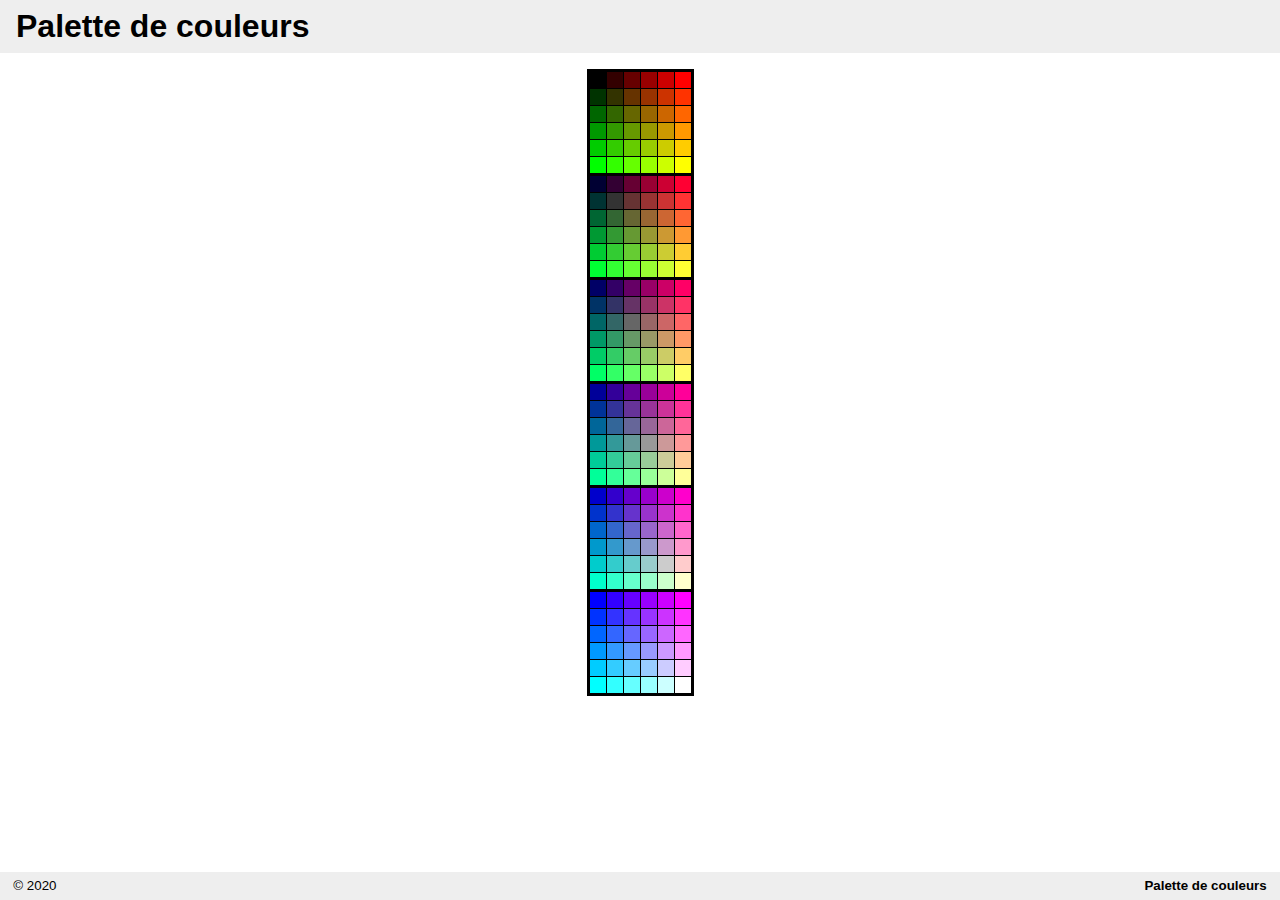
<file: index.html>
<!DOCTYPE html>
<html lang="fr">
<head>
	<meta charset="UTF-8"/>
	<title>Palette de couleurs</title>
	<link rel="stylesheet" href="./src/style.css"/>
	<script type="module">
		import App from "./src/App.js";
	</script>
</head>
<body>
	<div id="interface">
		<header><h1>Palette de couleurs</h1></header>
		<footer><span>&copy; 2020</span><strong>Palette de couleurs</strong></footer>
		<div class="body" id="app"></div>
	</div>
</body>
</html>
</file>
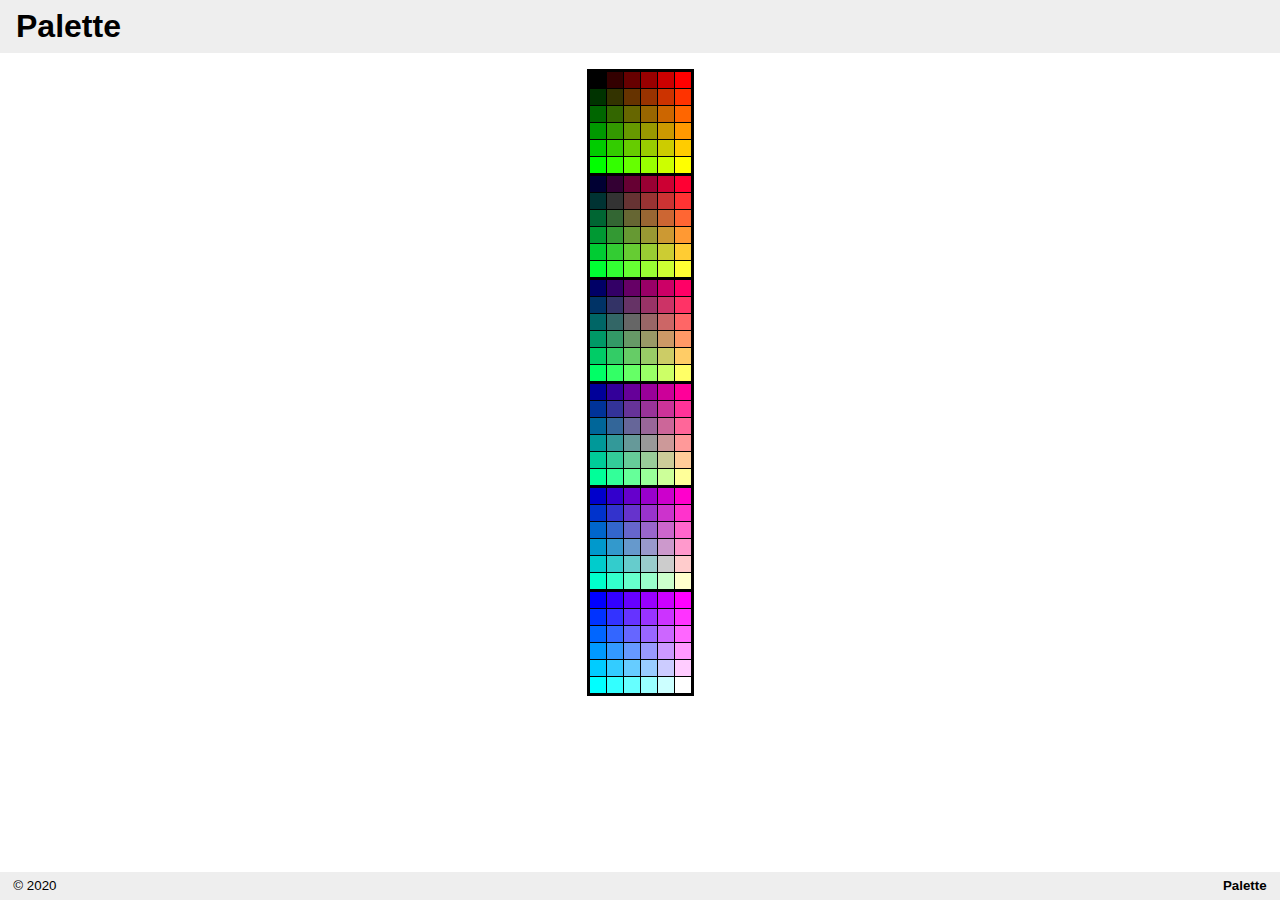
<file: resultat.html>
<!DOCTYPE html>
<html lang="fr">

<head>
	<meta charset="UTF-8" />
	<title>Palette</title>
	<link rel="stylesheet" href="./src/style.css" />
</head>

<body>
	<div id="interface">
		<header>
			<h1>Palette</h1>
		</header>
		<footer><span>&copy; 2020</span><strong>Palette</strong></footer>
		<div class="body" id="app">
			<table style="border-collapse: collapse;">
				<tbody>
					<tr>
						<td style="background-color: rgb(0, 0, 0);"></td>
						<td style="background-color: rgb(51, 0, 0);"></td>
						<td style="background-color: rgb(102, 0, 0);"></td>
						<td style="background-color: rgb(153, 0, 0);"></td>
						<td style="background-color: rgb(204, 0, 0);"></td>
						<td style="background-color: rgb(255, 0, 0);"></td>
					</tr>
					<tr>
						<td style="background-color: rgb(0, 51, 0);"></td>
						<td style="background-color: rgb(51, 51, 0);"></td>
						<td style="background-color: rgb(102, 51, 0);"></td>
						<td style="background-color: rgb(153, 51, 0);"></td>
						<td style="background-color: rgb(204, 51, 0);"></td>
						<td style="background-color: rgb(255, 51, 0);"></td>
					</tr>
					<tr>
						<td style="background-color: rgb(0, 102, 0);"></td>
						<td style="background-color: rgb(51, 102, 0);"></td>
						<td style="background-color: rgb(102, 102, 0);"></td>
						<td style="background-color: rgb(153, 102, 0);"></td>
						<td style="background-color: rgb(204, 102, 0);"></td>
						<td style="background-color: rgb(255, 102, 0);"></td>
					</tr>
					<tr>
						<td style="background-color: rgb(0, 153, 0);"></td>
						<td style="background-color: rgb(51, 153, 0);"></td>
						<td style="background-color: rgb(102, 153, 0);"></td>
						<td style="background-color: rgb(153, 153, 0);"></td>
						<td style="background-color: rgb(204, 153, 0);"></td>
						<td style="background-color: rgb(255, 153, 0);"></td>
					</tr>
					<tr>
						<td style="background-color: rgb(0, 204, 0);"></td>
						<td style="background-color: rgb(51, 204, 0);"></td>
						<td style="background-color: rgb(102, 204, 0);"></td>
						<td style="background-color: rgb(153, 204, 0);"></td>
						<td style="background-color: rgb(204, 204, 0);"></td>
						<td style="background-color: rgb(255, 204, 0);"></td>
					</tr>
					<tr>
						<td style="background-color: rgb(0, 255, 0);"></td>
						<td style="background-color: rgb(51, 255, 0);"></td>
						<td style="background-color: rgb(102, 255, 0);"></td>
						<td style="background-color: rgb(153, 255, 0);"></td>
						<td style="background-color: rgb(204, 255, 0);"></td>
						<td style="background-color: rgb(255, 255, 0);"></td>
					</tr>
				</tbody>
				<tbody>
					<tr>
						<td style="background-color: rgb(0, 0, 51);"></td>
						<td style="background-color: rgb(51, 0, 51);"></td>
						<td style="background-color: rgb(102, 0, 51);"></td>
						<td style="background-color: rgb(153, 0, 51);"></td>
						<td style="background-color: rgb(204, 0, 51);"></td>
						<td style="background-color: rgb(255, 0, 51);"></td>
					</tr>
					<tr>
						<td style="background-color: rgb(0, 51, 51);"></td>
						<td style="background-color: rgb(51, 51, 51);"></td>
						<td style="background-color: rgb(102, 51, 51);"></td>
						<td style="background-color: rgb(153, 51, 51);"></td>
						<td style="background-color: rgb(204, 51, 51);"></td>
						<td style="background-color: rgb(255, 51, 51);"></td>
					</tr>
					<tr>
						<td style="background-color: rgb(0, 102, 51);"></td>
						<td style="background-color: rgb(51, 102, 51);"></td>
						<td style="background-color: rgb(102, 102, 51);"></td>
						<td style="background-color: rgb(153, 102, 51);"></td>
						<td style="background-color: rgb(204, 102, 51);"></td>
						<td style="background-color: rgb(255, 102, 51);"></td>
					</tr>
					<tr>
						<td style="background-color: rgb(0, 153, 51);"></td>
						<td style="background-color: rgb(51, 153, 51);"></td>
						<td style="background-color: rgb(102, 153, 51);"></td>
						<td style="background-color: rgb(153, 153, 51);"></td>
						<td style="background-color: rgb(204, 153, 51);"></td>
						<td style="background-color: rgb(255, 153, 51);"></td>
					</tr>
					<tr>
						<td style="background-color: rgb(0, 204, 51);"></td>
						<td style="background-color: rgb(51, 204, 51);"></td>
						<td style="background-color: rgb(102, 204, 51);"></td>
						<td style="background-color: rgb(153, 204, 51);"></td>
						<td style="background-color: rgb(204, 204, 51);"></td>
						<td style="background-color: rgb(255, 204, 51);"></td>
					</tr>
					<tr>
						<td style="background-color: rgb(0, 255, 51);"></td>
						<td style="background-color: rgb(51, 255, 51);"></td>
						<td style="background-color: rgb(102, 255, 51);"></td>
						<td style="background-color: rgb(153, 255, 51);"></td>
						<td style="background-color: rgb(204, 255, 51);"></td>
						<td style="background-color: rgb(255, 255, 51);"></td>
					</tr>
				</tbody>
				<tbody>
					<tr>
						<td style="background-color: rgb(0, 0, 102);"></td>
						<td style="background-color: rgb(51, 0, 102);"></td>
						<td style="background-color: rgb(102, 0, 102);"></td>
						<td style="background-color: rgb(153, 0, 102);"></td>
						<td style="background-color: rgb(204, 0, 102);"></td>
						<td style="background-color: rgb(255, 0, 102);"></td>
					</tr>
					<tr>
						<td style="background-color: rgb(0, 51, 102);"></td>
						<td style="background-color: rgb(51, 51, 102);"></td>
						<td style="background-color: rgb(102, 51, 102);"></td>
						<td style="background-color: rgb(153, 51, 102);"></td>
						<td style="background-color: rgb(204, 51, 102);"></td>
						<td style="background-color: rgb(255, 51, 102);"></td>
					</tr>
					<tr>
						<td style="background-color: rgb(0, 102, 102);"></td>
						<td style="background-color: rgb(51, 102, 102);"></td>
						<td style="background-color: rgb(102, 102, 102);"></td>
						<td style="background-color: rgb(153, 102, 102);"></td>
						<td style="background-color: rgb(204, 102, 102);"></td>
						<td style="background-color: rgb(255, 102, 102);"></td>
					</tr>
					<tr>
						<td style="background-color: rgb(0, 153, 102);"></td>
						<td style="background-color: rgb(51, 153, 102);"></td>
						<td style="background-color: rgb(102, 153, 102);"></td>
						<td style="background-color: rgb(153, 153, 102);"></td>
						<td style="background-color: rgb(204, 153, 102);"></td>
						<td style="background-color: rgb(255, 153, 102);"></td>
					</tr>
					<tr>
						<td style="background-color: rgb(0, 204, 102);"></td>
						<td style="background-color: rgb(51, 204, 102);"></td>
						<td style="background-color: rgb(102, 204, 102);"></td>
						<td style="background-color: rgb(153, 204, 102);"></td>
						<td style="background-color: rgb(204, 204, 102);"></td>
						<td style="background-color: rgb(255, 204, 102);"></td>
					</tr>
					<tr>
						<td style="background-color: rgb(0, 255, 102);"></td>
						<td style="background-color: rgb(51, 255, 102);"></td>
						<td style="background-color: rgb(102, 255, 102);"></td>
						<td style="background-color: rgb(153, 255, 102);"></td>
						<td style="background-color: rgb(204, 255, 102);"></td>
						<td style="background-color: rgb(255, 255, 102);"></td>
					</tr>
				</tbody>
				<tbody>
					<tr>
						<td style="background-color: rgb(0, 0, 153);"></td>
						<td style="background-color: rgb(51, 0, 153);"></td>
						<td style="background-color: rgb(102, 0, 153);"></td>
						<td style="background-color: rgb(153, 0, 153);"></td>
						<td style="background-color: rgb(204, 0, 153);"></td>
						<td style="background-color: rgb(255, 0, 153);"></td>
					</tr>
					<tr>
						<td style="background-color: rgb(0, 51, 153);"></td>
						<td style="background-color: rgb(51, 51, 153);"></td>
						<td style="background-color: rgb(102, 51, 153);"></td>
						<td style="background-color: rgb(153, 51, 153);"></td>
						<td style="background-color: rgb(204, 51, 153);"></td>
						<td style="background-color: rgb(255, 51, 153);"></td>
					</tr>
					<tr>
						<td style="background-color: rgb(0, 102, 153);"></td>
						<td style="background-color: rgb(51, 102, 153);"></td>
						<td style="background-color: rgb(102, 102, 153);"></td>
						<td style="background-color: rgb(153, 102, 153);"></td>
						<td style="background-color: rgb(204, 102, 153);"></td>
						<td style="background-color: rgb(255, 102, 153);"></td>
					</tr>
					<tr>
						<td style="background-color: rgb(0, 153, 153);"></td>
						<td style="background-color: rgb(51, 153, 153);"></td>
						<td style="background-color: rgb(102, 153, 153);"></td>
						<td style="background-color: rgb(153, 153, 153);"></td>
						<td style="background-color: rgb(204, 153, 153);"></td>
						<td style="background-color: rgb(255, 153, 153);"></td>
					</tr>
					<tr>
						<td style="background-color: rgb(0, 204, 153);"></td>
						<td style="background-color: rgb(51, 204, 153);"></td>
						<td style="background-color: rgb(102, 204, 153);"></td>
						<td style="background-color: rgb(153, 204, 153);"></td>
						<td style="background-color: rgb(204, 204, 153);"></td>
						<td style="background-color: rgb(255, 204, 153);"></td>
					</tr>
					<tr>
						<td style="background-color: rgb(0, 255, 153);"></td>
						<td style="background-color: rgb(51, 255, 153);"></td>
						<td style="background-color: rgb(102, 255, 153);"></td>
						<td style="background-color: rgb(153, 255, 153);"></td>
						<td style="background-color: rgb(204, 255, 153);"></td>
						<td style="background-color: rgb(255, 255, 153);"></td>
					</tr>
				</tbody>
				<tbody>
					<tr>
						<td style="background-color: rgb(0, 0, 204);"></td>
						<td style="background-color: rgb(51, 0, 204);"></td>
						<td style="background-color: rgb(102, 0, 204);"></td>
						<td style="background-color: rgb(153, 0, 204);"></td>
						<td style="background-color: rgb(204, 0, 204);"></td>
						<td style="background-color: rgb(255, 0, 204);"></td>
					</tr>
					<tr>
						<td style="background-color: rgb(0, 51, 204);"></td>
						<td style="background-color: rgb(51, 51, 204);"></td>
						<td style="background-color: rgb(102, 51, 204);"></td>
						<td style="background-color: rgb(153, 51, 204);"></td>
						<td style="background-color: rgb(204, 51, 204);"></td>
						<td style="background-color: rgb(255, 51, 204);"></td>
					</tr>
					<tr>
						<td style="background-color: rgb(0, 102, 204);"></td>
						<td style="background-color: rgb(51, 102, 204);"></td>
						<td style="background-color: rgb(102, 102, 204);"></td>
						<td style="background-color: rgb(153, 102, 204);"></td>
						<td style="background-color: rgb(204, 102, 204);"></td>
						<td style="background-color: rgb(255, 102, 204);"></td>
					</tr>
					<tr>
						<td style="background-color: rgb(0, 153, 204);"></td>
						<td style="background-color: rgb(51, 153, 204);"></td>
						<td style="background-color: rgb(102, 153, 204);"></td>
						<td style="background-color: rgb(153, 153, 204);"></td>
						<td style="background-color: rgb(204, 153, 204);"></td>
						<td style="background-color: rgb(255, 153, 204);"></td>
					</tr>
					<tr>
						<td style="background-color: rgb(0, 204, 204);"></td>
						<td style="background-color: rgb(51, 204, 204);"></td>
						<td style="background-color: rgb(102, 204, 204);"></td>
						<td style="background-color: rgb(153, 204, 204);"></td>
						<td style="background-color: rgb(204, 204, 204);"></td>
						<td style="background-color: rgb(255, 204, 204);"></td>
					</tr>
					<tr>
						<td style="background-color: rgb(0, 255, 204);"></td>
						<td style="background-color: rgb(51, 255, 204);"></td>
						<td style="background-color: rgb(102, 255, 204);"></td>
						<td style="background-color: rgb(153, 255, 204);"></td>
						<td style="background-color: rgb(204, 255, 204);"></td>
						<td style="background-color: rgb(255, 255, 204);"></td>
					</tr>
				</tbody>
				<tbody>
					<tr>
						<td style="background-color: rgb(0, 0, 255);"></td>
						<td style="background-color: rgb(51, 0, 255);"></td>
						<td style="background-color: rgb(102, 0, 255);"></td>
						<td style="background-color: rgb(153, 0, 255);"></td>
						<td style="background-color: rgb(204, 0, 255);"></td>
						<td style="background-color: rgb(255, 0, 255);"></td>
					</tr>
					<tr>
						<td style="background-color: rgb(0, 51, 255);"></td>
						<td style="background-color: rgb(51, 51, 255);"></td>
						<td style="background-color: rgb(102, 51, 255);"></td>
						<td style="background-color: rgb(153, 51, 255);"></td>
						<td style="background-color: rgb(204, 51, 255);"></td>
						<td style="background-color: rgb(255, 51, 255);"></td>
					</tr>
					<tr>
						<td style="background-color: rgb(0, 102, 255);"></td>
						<td style="background-color: rgb(51, 102, 255);"></td>
						<td style="background-color: rgb(102, 102, 255);"></td>
						<td style="background-color: rgb(153, 102, 255);"></td>
						<td style="background-color: rgb(204, 102, 255);"></td>
						<td style="background-color: rgb(255, 102, 255);"></td>
					</tr>
					<tr>
						<td style="background-color: rgb(0, 153, 255);"></td>
						<td style="background-color: rgb(51, 153, 255);"></td>
						<td style="background-color: rgb(102, 153, 255);"></td>
						<td style="background-color: rgb(153, 153, 255);"></td>
						<td style="background-color: rgb(204, 153, 255);"></td>
						<td style="background-color: rgb(255, 153, 255);"></td>
					</tr>
					<tr>
						<td style="background-color: rgb(0, 204, 255);"></td>
						<td style="background-color: rgb(51, 204, 255);"></td>
						<td style="background-color: rgb(102, 204, 255);"></td>
						<td style="background-color: rgb(153, 204, 255);"></td>
						<td style="background-color: rgb(204, 204, 255);"></td>
						<td style="background-color: rgb(255, 204, 255);"></td>
					</tr>
					<tr>
						<td style="background-color: rgb(0, 255, 255);"></td>
						<td style="background-color: rgb(51, 255, 255);"></td>
						<td style="background-color: rgb(102, 255, 255);"></td>
						<td style="background-color: rgb(153, 255, 255);"></td>
						<td style="background-color: rgb(204, 255, 255);"></td>
						<td style="background-color: rgb(255, 255, 255);"></td>
					</tr>
				</tbody>
			</table>
		</div>
	</div>
</body>

</html>
</file>
<file: src/style.css>
html {
  height: 100%;
  font-size: 16px;
  font-family: arial;
}

body {
  height: 100%;
  margin: 0;
}

#interface {
  min-height: 100%;
  display: -ms-grid;
  display: grid;
  -ms-grid-rows: auto 1fr auto;
      grid-template-rows: auto 1fr auto;
}

#interface > header, #interface > footer {
  padding: .5em 1em;
  background-color: #EEE;
  display: -webkit-box;
  display: -ms-flexbox;
  display: flex;
  -webkit-box-pack: justify;
      -ms-flex-pack: justify;
          justify-content: space-between;
}

#interface > header {
  -webkit-box-ordinal-group: -999;
      -ms-flex-order: -1000;
          order: -1000;
}

#interface > header h1 {
  margin: 0;
}

#interface > footer {
  -webkit-box-ordinal-group: 1001;
      -ms-flex-order: 1000;
          order: 1000;
  font-size: smaller;
}

#app {
  padding: 1em;
}

table {
  --bordure: 1px;
  margin: 0 auto;
  border-collapse: collapse;
}

table tbody {
  border: calc(3 * var(--bordure)) solid black;
}

table tbody td {
  border: calc(1 * var(--bordure)) solid black;
  padding: 0;
  width: 1em;
  height: 1em;
}
/*# sourceMappingURL=style.css.map */
</file>
